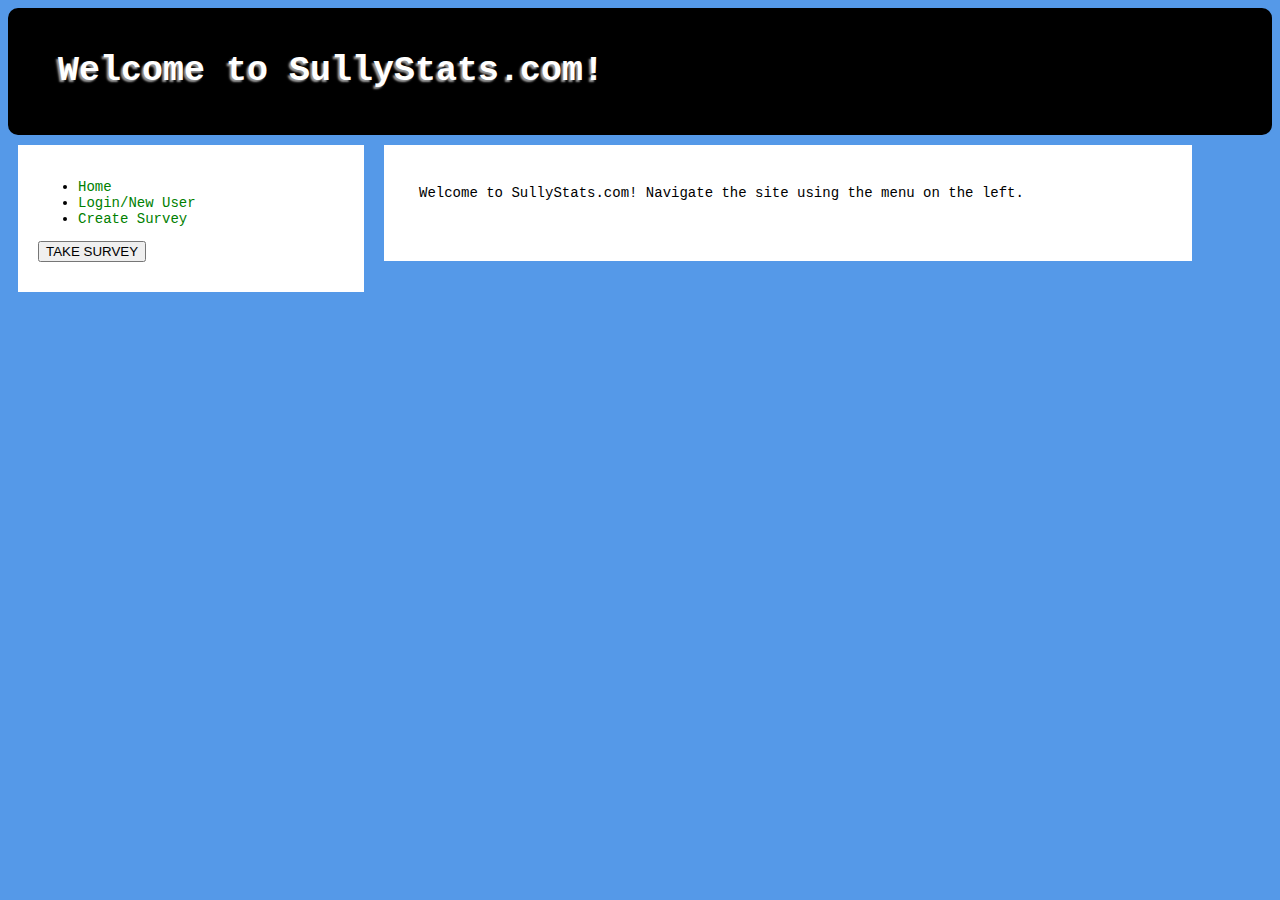
<file: 206/assign_5/index.html>
<!DOCTYPE html>
<html>
<head>
	<title>Welcome</title>
	<link rel="stylesheet" href="style.css">
</head>
<body>
	<div class="header">
		<h1>Welcome to SullyStats.com!</h1>
	</div>
	<div class="menu">
		<ul>
        	<li><a href="index.html">Home</a></li>
        	<li><a href="login.html">Login/New User</a></li>
        	<li><a href="createsurvey.html">Create Survey</a></li>
    	</ul>
	<form action="http://www.cs.mcgill.ca/~csulli7/cgi-bin/survey.py">
		<input type="submit" value="TAKE SURVEY">
	</form>
	</div>
	<div class="page">
		<p>Welcome to SullyStats.com! Navigate the site using the menu on the left.</p>
	<div>
</body>
</html>
</file>
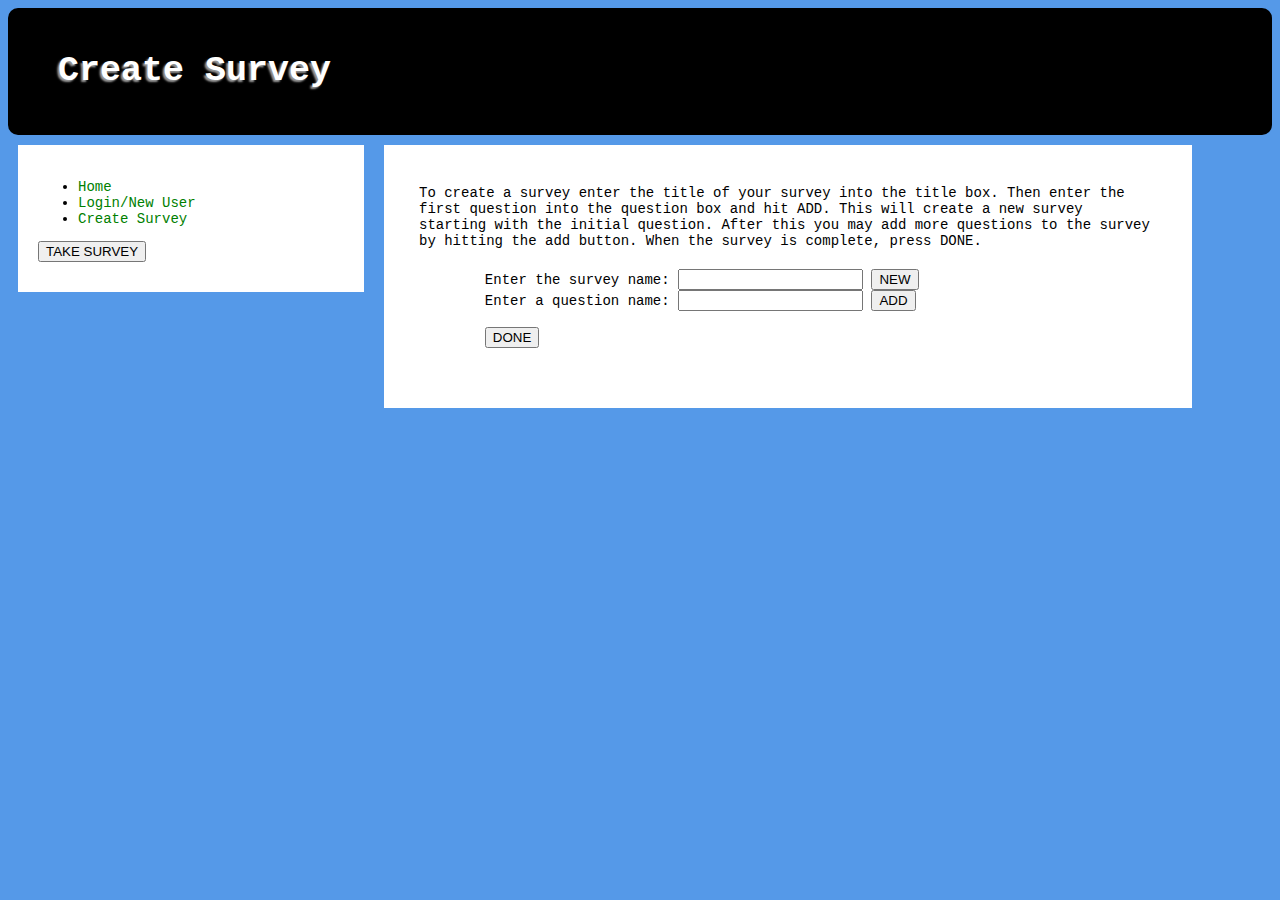
<file: 206/assign_5/createsurvey.html>
<!DOCTYPE html>
<html>
<head>
	<title>Create Survey</title>
	<link rel="stylesheet" href="style.css">
</head>
<body>
	<div class="header">
		<h1>Create Survey</h1>
	</div>
	<div class="menu">
		<ul>
        	<li><a href="index.html">Home</a></li>
        	<li><a href="login.html">Login/New User</a></li>
        	<li><a href="createsurvey.html">Create Survey</a></li>
    	</ul>
	<form action="http://www.cs.mcgill.ca/~csulli7/cgi-bin/survey.py">
		<input type="submit" value="TAKE SURVEY">
	</form>
	</div>
	<div class="page">
		<p>To create a survey enter the title of your survey into the title box. Then enter the first question into the question box and hit ADD. This will create a new survey starting with the initial question. After this you may add more questions to the survey by hitting the add button. When the survey is complete, press DONE.</p>
		<div>
			<div class="survey">
				<form action="cgi-bin/newSurvey.py" method="GET">
					<span>Enter the survey name:</span>
					<input type="textarea" name="surveyname">
					<input type="submit" value="NEW">
				</form>
				<form action="cgi-bin/addQuestion.py" method="GET">
					<span>Enter a question name:</span>
					<input type="textarea" name="question">
					<input type="submit" value="ADD">
				</form><br>
				<form action="cgi-bin/endSurvey.py" method="GET">
					<input type="submit" value="DONE">
				</form>
			</div>
		</div>
	<div>
</body>
</html>
</file>
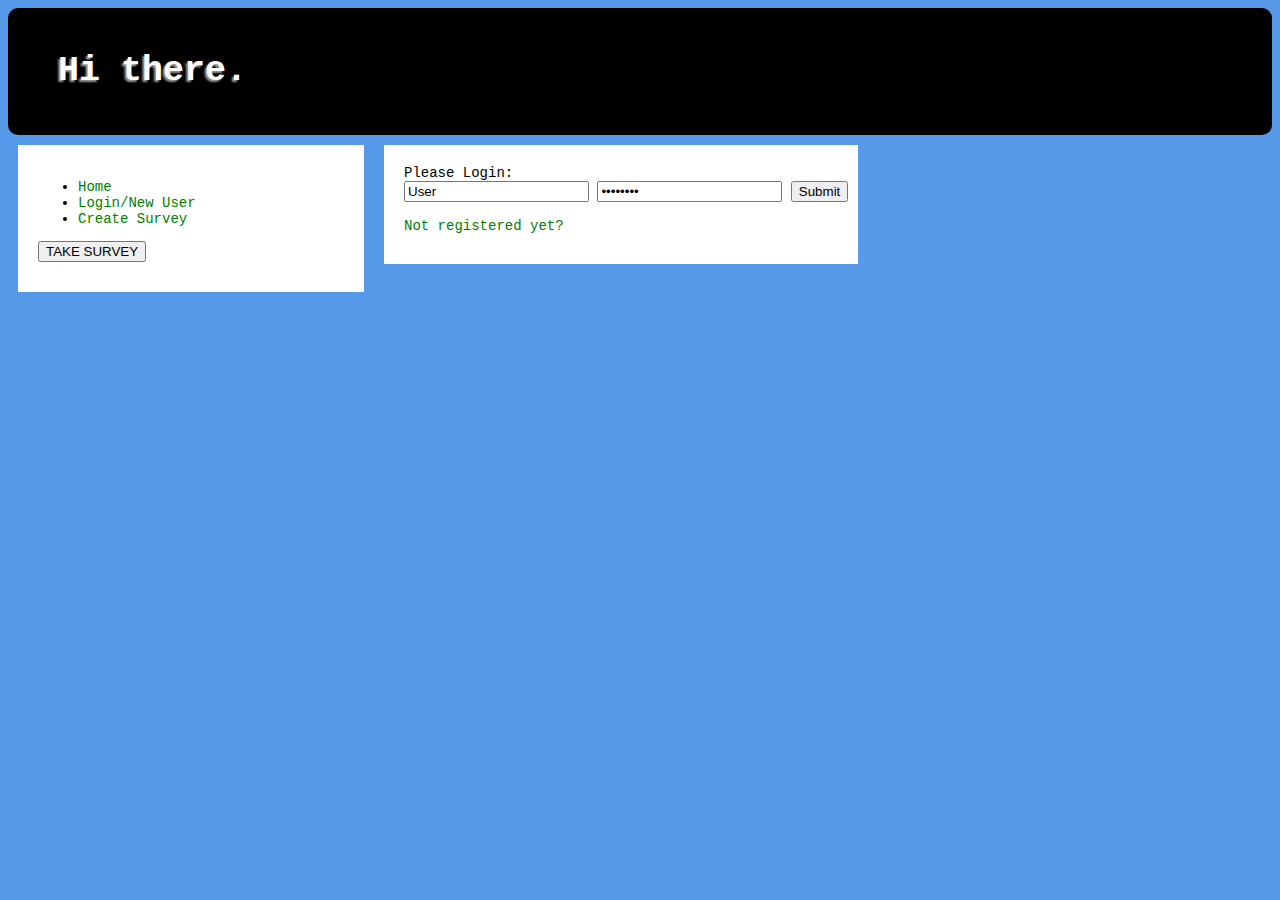
<file: 206/assign_5/login.html>
<!DOCTYPE html>
<html>
<head>
	<title>Login</title>
	<link rel="stylesheet" href="style.css">
</head>
<body>
	<div class="header">
		<h1>Hi there.</h1>
	</div>
	<div class="menu">
		<ul>
        	<li><a href="index.html">Home</a></li>
        	<li><a href="login.html">Login/New User</a></li>
        	<li><a href="createsurvey.html">Create Survey</a></li>
    	</ul>
	<form action="http://www.cs.mcgill.ca/~csulli7/cgi-bin/survey.py">
		<input type="submit" value="TAKE SURVEY">
	</form>
	</div>
	<div id="login">
		<span>Please Login:</span>
		<div></div>
		<form action="index.html">
			<input value="User"></input>
			<input type="password" value="Password"></input>
			<input type="submit">
			<a href="index.html"></a>
		</form><br>
		<span><a href="newuser.html">Not registered yet?</a></span>
	</div>

</body>
</html>
</file>
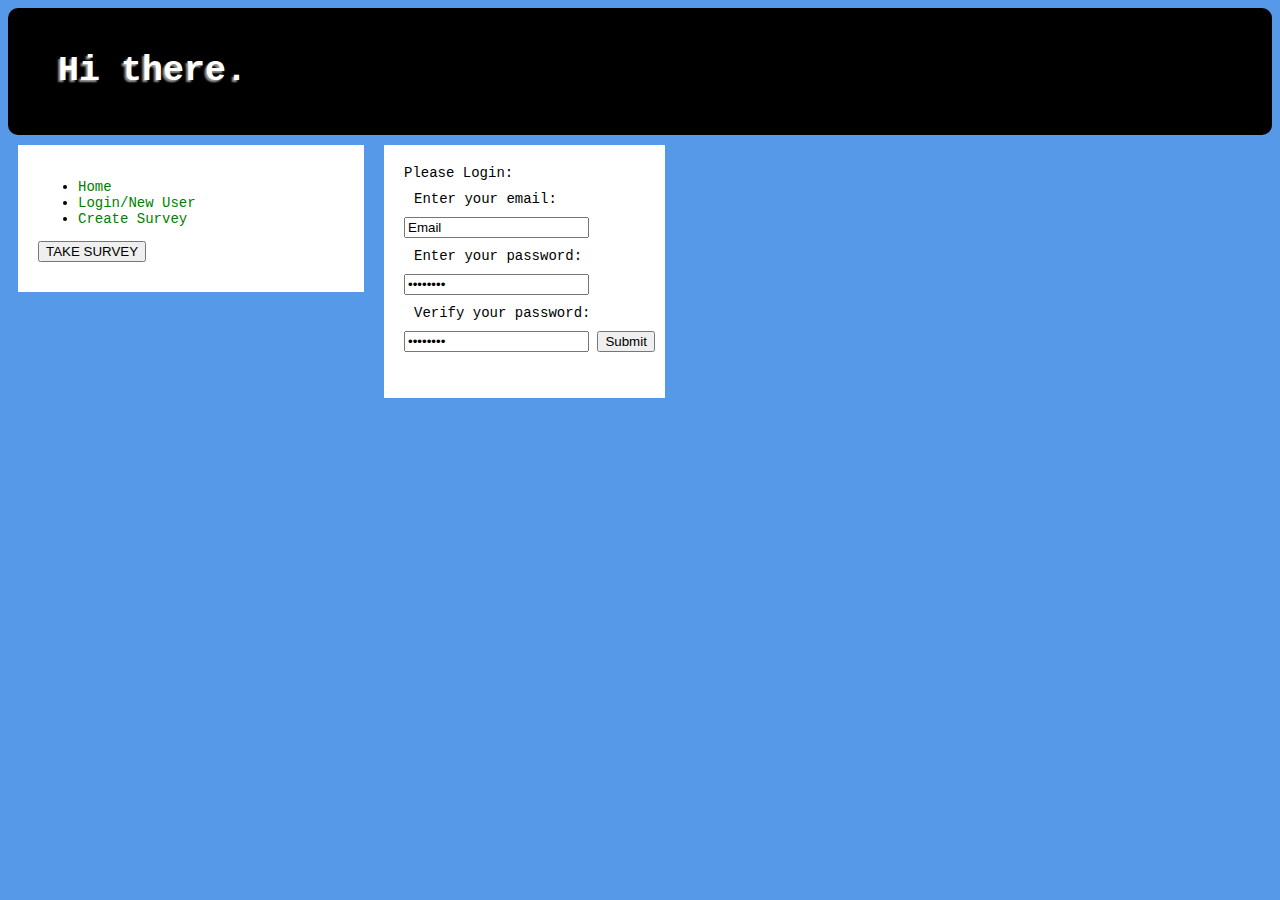
<file: 206/assign_5/newuser.html>
<!DOCTYPE html>
<html>
<head>
	<title>Login</title>
	<link rel="stylesheet" href="style.css">
</head>
<body>
	<div class="header">
		<h1>Hi there.</h1>
	</div>
	<div class="menu">
		<ul>
        	<li><a href="index.html">Home</a></li>
        	<li><a href="login.html">Login/New User</a></li>
        	<li><a href="createsurvey.html">Create Survey</a></li>
    	</ul>
	<form action="http://www.cs.mcgill.ca/~csulli7/cgi-bin/survey.py">
		<input type="submit" value="TAKE SURVEY">
	</form>
	</div>
	<div id="login">
		<span>Please Login:</span>
		<div></div>
		<form action="index.html">
			<p>Enter your email:</p>
			<input value="Email"></input>
			<p>Enter your password:</p>
			<input type="password" value="Password"></input>
			<p>Verify your password:</p>
			<input type="password" value="Password"></input>
			<input type="submit"></input>
			<a href="index.html"></a>
		</form><br>
	</div>
</body>
</html>
</file>
<file: 206/assign_5/style.css>
body {
    font-family: courier, sans-serif;
    font-size: 14px;
	background-color: rgb(85,153,232);}

h1 {
	font-size: 35px;
	color: white;
	text-shadow: -2px 2px 2px #999;}

a {
    text-decoration: none;
    color: green;}

p {
	margin: 0;
	padding: 10px;}

.header {
	background-color: black;
	padding: 20px 0px 20px 50px;
	border-radius: 10px;}

#login {
	margin-left: 70px;
	padding: 40px;
	float: left;
	padding: 20px 10px 30px 20px;
	margin: 10px;
	background-color: white;}

.menu {
	width: 25%;
	float: left;
	padding: 20px 10px 30px 20px;
	margin: 10px;
	background-color: white;}

.page {
	background-color: white;
	width: 60%;
	float: left;
	padding: 30px 25px 50px 25px;
	margin: 10px;}

.survey{
	margin: 10px 10% 10px 10%;
}
</file>
